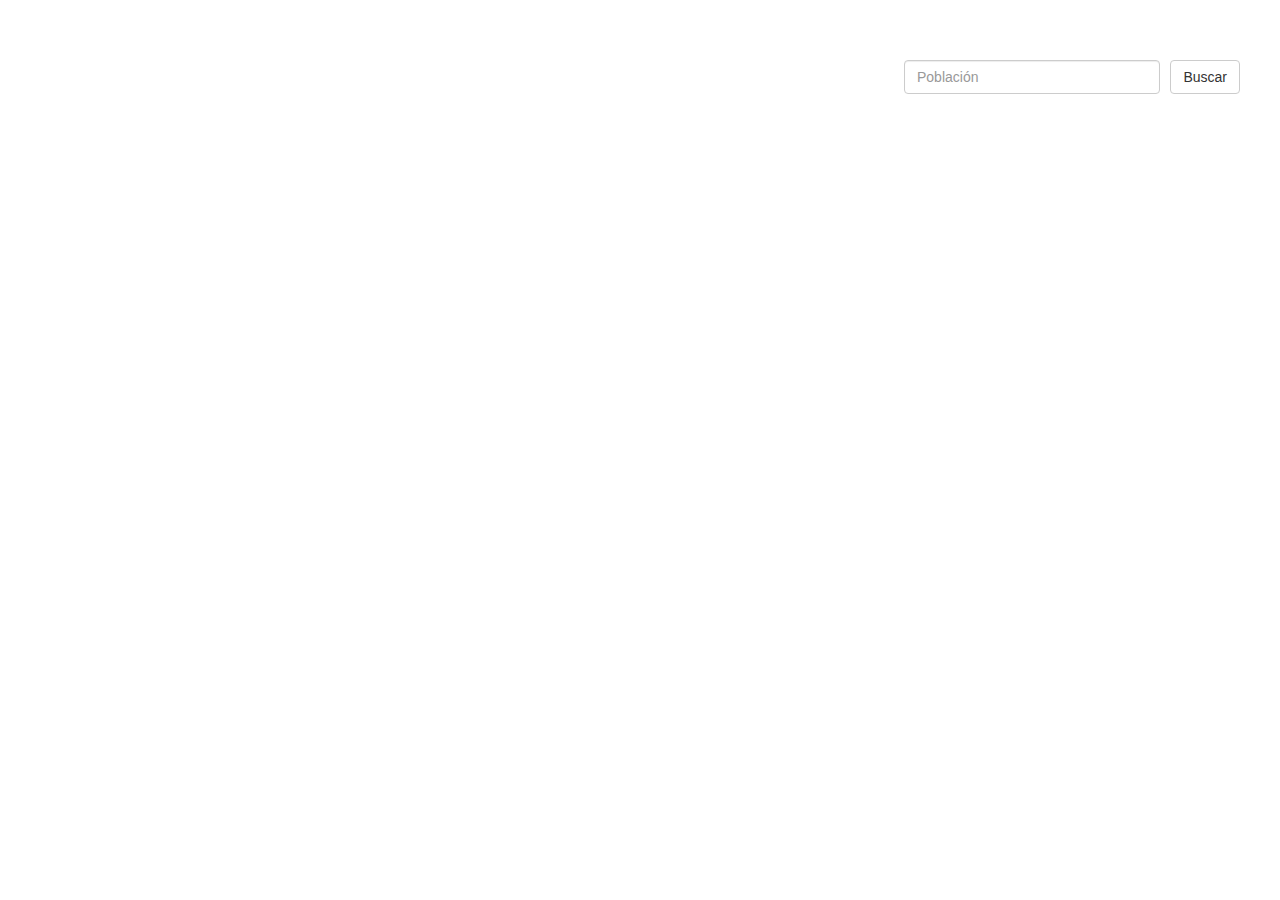
<file: QUERYS/querys.html>
<!DOCTYPE html>
<html>
  <head>
  <meta http-equiv="Content-Type" content="text/html; charset=utf-8">
  <meta name="viewport" content="initial-scale=1, maximum-scale=1, user-scalable=no">
  <link rel="stylesheet" href="https://js.arcgis.com/3.16/esri/css/esri.css">
  <link rel="stylesheet" href="http://maxcdn.bootstrapcdn.com/bootstrap/3.3.6/css/bootstrap.min.css">

  <script src="https://ajax.googleapis.com/ajax/libs/jquery/1.12.0/jquery.min.js"></script>
  <script src="http://maxcdn.bootstrapcdn.com/bootstrap/3.3.6/js/bootstrap.min.js"></script>
  <script src="https://js.arcgis.com/3.16/"></script>

    
    <title>Population Querys</title>

    <style>
    html, body, #mapDiv {
    padding: 0;
    margin: 0;
    height: 100%;
  }
    #btnQuery {
      position:absolute;
      right:40px;
      top:60px;
      z-Index:999;
    }

     #inputPop {
      position:absolute;
      right:120px;
      top:60px;
      z-Index:999;
      width:20%;
    }

    </style>

    <script>
        require([
          "esri/map",
          "esri/tasks/query",
          "esri/tasks/QueryTask",
          "esri/symbols/PictureMarkerSymbol",
          "esri/layers/GraphicsLayer",
          "esri/graphic",
          "dojo/domReady!"], 
          function(Map,Query,QueryTask,PictureMarkerSymbol,GraphicsLayer,Graphic) {
          map = new Map("mapDiv", {
            center: [-56.049, 38.485],
            zoom: 3,
            basemap: "dark-gray"
            })

          //Creamos una graphicLayer
          var graphicPop = new GraphicsLayer();
          //La añadimos al mapa
          map.addLayer(graphicPop);
          //Definimos el boton segun id
          var btnPopu = document.getElementById('btnQuery');
          //Añadimos evento click sobre el boton
          btnPopu.addEventListener('click',function(){
                //Limpiamos la capa grafica para que no se solapen selecciones sucesivas
                graphicPop.clear();
                
                //Obtenemos el valor de poblacion la caja de texo para hacer la cosulta
                var Poblacion = parseFloat(inputPop.value);

                //Definimos la query y sus propiedades
                var query = new Query();
                query.where = "pop2000>" + Poblacion;
                query.returnGeometry = true;
                query.outFields = ["class","st","capital"];
                        

                //Definimos la QueryTask 
                var queryTask = new QueryTask('http://sampleserver6.arcgisonline.com/arcgis/rest/services/USA/MapServer/0');
                //Y la ejecutamos, como callback hacemos la funcion addCities definida debajo
                queryTask.execute(query,addCities);
                //Funcion:
                function addCities(fsResult){
                      //Obtenemos las features de la Feature Set que nos devuelve el execute y las almacenamos en var features
                      var features = fsResult.features;
                      //Definimos la simbologia que despues aplicaremos a nuestras features
                      var pictureMarkerSymbol = new PictureMarkerSymbol('http://www.pixel-pro.com/orange/img/illustrations/location.png', 35, 35);
                      //Bucle for que recorrera todas las entidades de nuestra features, aplicandoles una simbologia y añadiendolas a la capa grafica.
                      for (var i = 0; i < features.length; i++) {

                        features[i].symbol = pictureMarkerSymbol;

                        graphicPop.add(features[i]);
                      };
            };
          });
        });
    </script>

  </head>

  <body class="claro">
  <div>
      <button id='btnQuery' type="button" class="btn btn-default">Buscar</button>
  </div>
  <div>
    <input id='inputPop' type="text" class="form-control" placeholder="Población"></div>
  <div id="mapDiv"></div>
  </body>

</html>
</file>
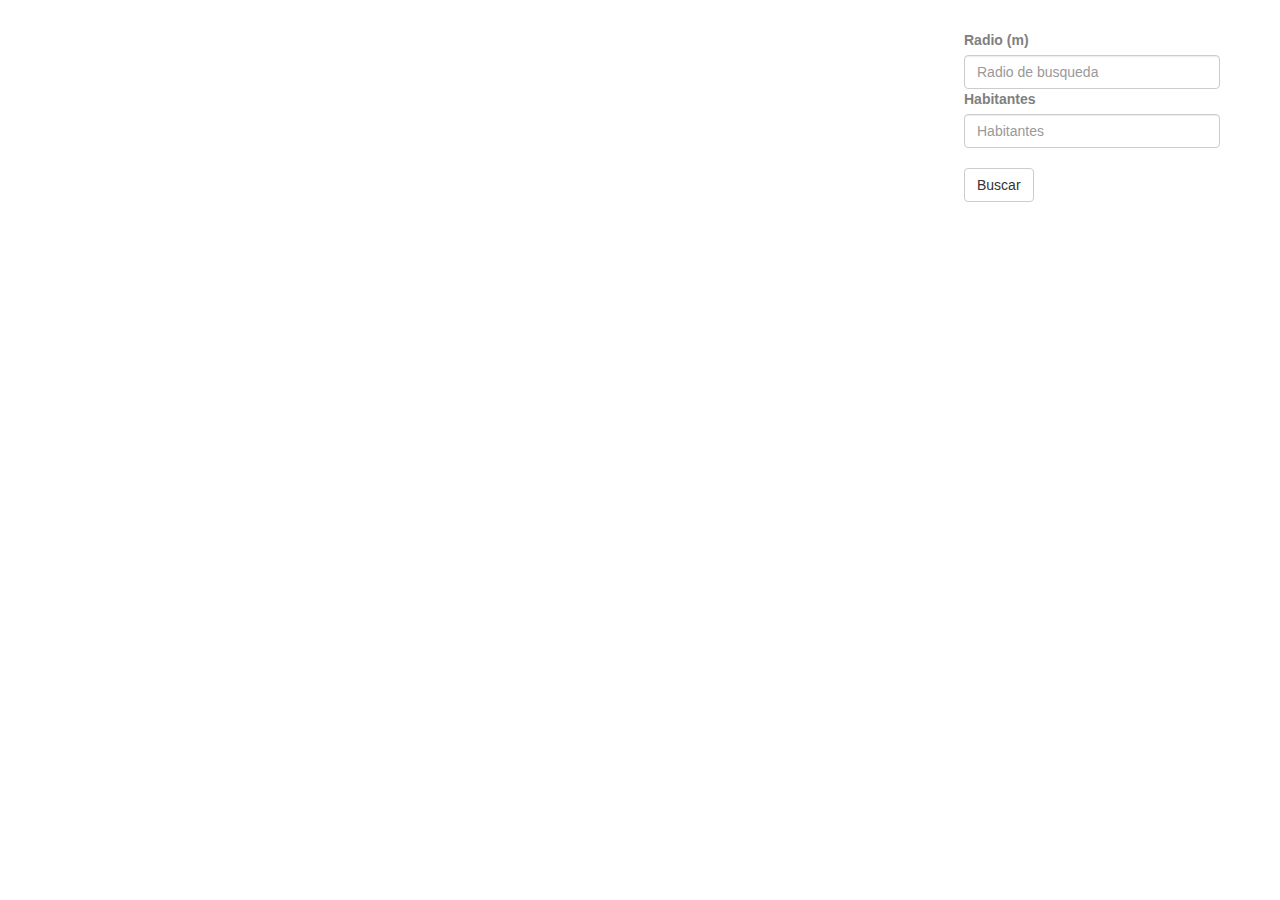
<file: QUERYS/SpatialQuerys.html>
<!DOCTYPE html>
<html>
  <head>
  <meta http-equiv="Content-Type" content="text/html; charset=utf-8">
  <meta name="viewport" content="initial-scale=1, maximum-scale=1, user-scalable=no">
  <link rel="stylesheet" href="https://js.arcgis.com/3.16/esri/css/esri.css">
  <link rel="stylesheet" href="http://maxcdn.bootstrapcdn.com/bootstrap/3.3.6/css/bootstrap.min.css">

  <script src="https://ajax.googleapis.com/ajax/libs/jquery/1.12.0/jquery.min.js"></script>
  <script src="http://maxcdn.bootstrapcdn.com/bootstrap/3.3.6/js/bootstrap.min.js"></script>
  <script src="https://js.arcgis.com/3.16/"></script>

    
    <title>Population Querys</title>

    <style>
    html, body, #mapDiv {
    padding: 0;
    margin: 0;
    height: 100%;
  }

    #inputs {
      position:absolute;
      right:60px;
      top:30px;
      z-Index:999;
      width:20%;
    }

    div label{color: gray}

    </style>

    <script>


        require([
          "esri/map",
          "esri/tasks/query",
          "esri/tasks/QueryTask",
          "esri/symbols/PictureMarkerSymbol",
          "esri/geometry/Circle",
          "esri/symbols/SimpleFillSymbol",
           "esri/symbols/SimpleLineSymbol",
           "esri/Color",
          "esri/layers/GraphicsLayer",
          "esri/graphic",
          "dojo/domReady!"], 
          function(Map,Query,QueryTask,PictureMarkerSymbol,Circle,SimpleFillSymbol,SimpleLineSymbol,Color,GraphicsLayer,Graphic) {
          map = new Map("mapDiv", {
            center: [-56.049, 38.485],
            zoom: 3,
            basemap: "dark-gray"
            })

          var punto,Radius,circulo;

          //Creamos las graphicLayers (punto para el centro del circulo,Circulo para el circulo y Pop donde se mostraran las ciudades que nos devuelva la query)
          var graphicPop = new GraphicsLayer();
          var graphicPunto = new GraphicsLayer();
          var graphicCirculo = new GraphicsLayer();
          //Añadimos al mapa las capas
          map.addLayer(graphicCirculo);
          map.addLayer(graphicPunto);
          map.addLayer(graphicPop);
          //Simbologia para los puntos
          var puntoSymbol = new PictureMarkerSymbol("http://esri.github.io/quickstart-map-js/images/blue-pin.png",20,35);
          //Simbologia para el circulo
          var sfs = new SimpleFillSymbol(SimpleFillSymbol.STYLE_SOLID,
                  new SimpleLineSymbol(SimpleLineSymbol.STYLE_SOLID,
                  new Color([255,0,0]), 0.2),new Color([255,0,0,0.15])
          );
          //Evento click en el mapa:
          map.on("click",function(e){
              //Limipamos las grapiclayers de circulo y punto
              graphicCirculo.clear();
              graphicPunto.clear();
              //Creamos el centro de la circunferencia que define nuestra seleccion con 
              //map.Point, que sera donde hemos echo click
              punto = e.mapPoint;
              //Creamos el grafico del punto
              var grafico = new Graphic(punto,puntoSymbol);
              //Obtenemos el radio de la caja de texto
              Radius = parseFloat(inputRadius.value);
              //si no han introducido el radio, ventana emerjente requiriendolo
              if (inputRadius.value == ""){
                alert("Introduce un radio de busqueda");
              //Cuando lo haya introducido creamos el circulo, lo añadimos como grafico y 
              // añadimos el grafico de punto y de circulo a las graphicLayers (por tanto al mapa)
              } else{
                    circulo = new Circle(punto,{
                      "radius": Radius
                    });
                    var circuloGrafico = new Graphic(circulo,sfs);
                    graphicPunto.add(grafico);
                    graphicCirculo.add(circuloGrafico);
                }
          });
          //Definimos el boton segun id
          var btnPopu = document.getElementById('btnQuery');
          //Añadimos evento click sobre el boton
          btnPopu.addEventListener('click',function(){
                //Limpiamos la capa grafica para que no se solapen selecciones sucesivas
                graphicPop.clear();
                
                //Obtenemos el valor del radio y de poblacion la caja de texo para hacer la cosulta
                Radius = parseFloat(inputRadius.value);
                var Poblacion = parseFloat(inputPop.value);
                //creamos el circulo
                circulo = new Circle(punto,{
                   "radius": Radius
                 });
                //Definimos la query y sus propiedades (metiendo la Poblacion como where)
                var query = new Query();
                 query.where = "pop2000>" + Poblacion;
                query.returnGeometry = true;
                query.outFields = ["areaname","pop2000"];
                query.geometry = circulo;
                query.spatialRelationship = query.SPATIAL_REL_INTERSECTS;
                       

                //Definimos la QueryTask 
                var queryTask = new QueryTask('http://sampleserver6.arcgisonline.com/arcgis/rest/services/USA/MapServer/0');
                //Y la ejecutamos, como callback hacemos la funcion addCities definida debajo
                queryTask.execute(query,addCities);
                //Funcion:
                function addCities(fsResult){
                      //Obtenemos las features de la Feature Set que nos devuelve el execute y las almacenamos en var features
                      var features = fsResult.features;
                      //Definimos la simbologia que despues aplicaremos a nuestras features
                      var pictureMarkerSymbol = new PictureMarkerSymbol('http://www.pixel-pro.com/orange/img/illustrations/location.png', 35, 35);
                      //Bucle for que recorrera todas las entidades de nuestra features, aplicandoles una simbologia y añadiendolas a la capa grafica.
                      for (var i = 0; i < features.length; i++) {

                        features[i].symbol = pictureMarkerSymbol;

                        graphicPop.add(features[i]);
                      };
            };
          });
        });
    </script>

  </head>

  <body class="claro">
  <div id='inputs'>
        <div id='radiusDiv'>
              <label for="inputRadius">Radio (m)</label>
              <input id='inputRadius' type="text" class="form-control" placeholder="Radio de busqueda">
        </div>
        <div id='popuDiv'>
              <label for="inputPop">Habitantes</label>
              <input id='inputPop' type="text" class="form-control" placeholder="Habitantes">
        </div>
        <br>
        <div>
            <button id='btnQuery' type="button" class="btn btn-default">Buscar</button>
        </div>
  </div>
  <div id="mapDiv">
    
  </div>
  </body>

</html>
</file>
